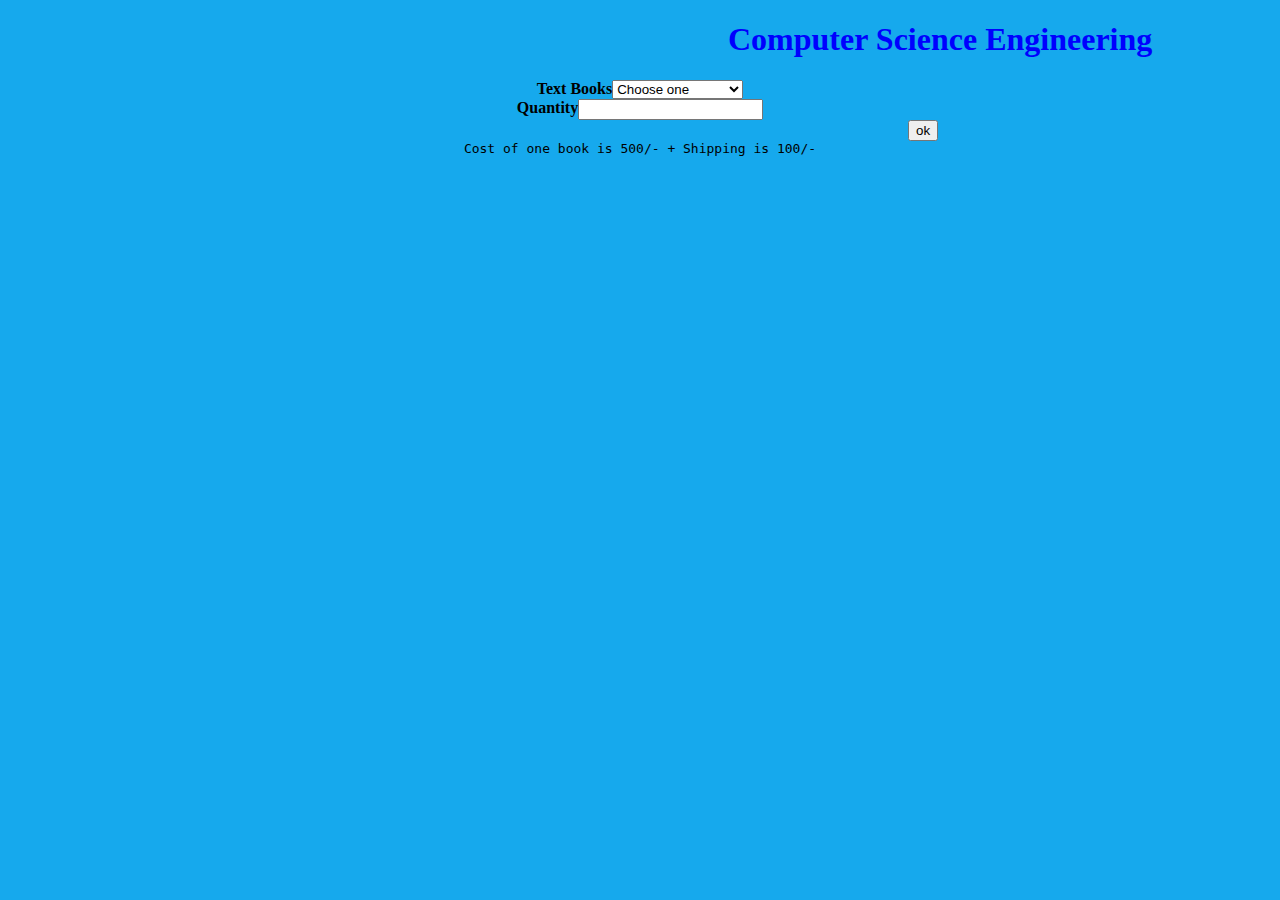
<file: cse.html>
<!DOCTYPE html>
<html lang="en">
<head>
    <title>CSE</title>
</head>
<style>
    .cse{
        background-color: rgb(22, 169, 237);
    }
    .sci{
        display:flex;
        justify-content: center;
    }
    #head1{
        color:blue;
        margin-left: 80vb;
        font-size: xx-large;
    }
    button{
        margin-left: 100vb;
    }
</style>
<body class="cse">
    <h1 id="head1">Computer Science Engineering</h1>
    <form action="">
        <div class="sci">
            <b>Text Books</b><select name="" id="">
               <option value="">Choose one</option>
               <option value="male">Web Technology</option>
               <option value="female">DBMS</option> 
               <option value="other">Probability & Stats</option>
               </select>
        </div>
        <div class="sci">
         <b>   Quantity </b><input type="number" id="quantity" name="quantity">
        </div>
        <button>ok</button>
    </form>
    <tt class="sci">Cost of one book is 500/- + Shipping is 100/-</tt>
</body>
</html>
</file>
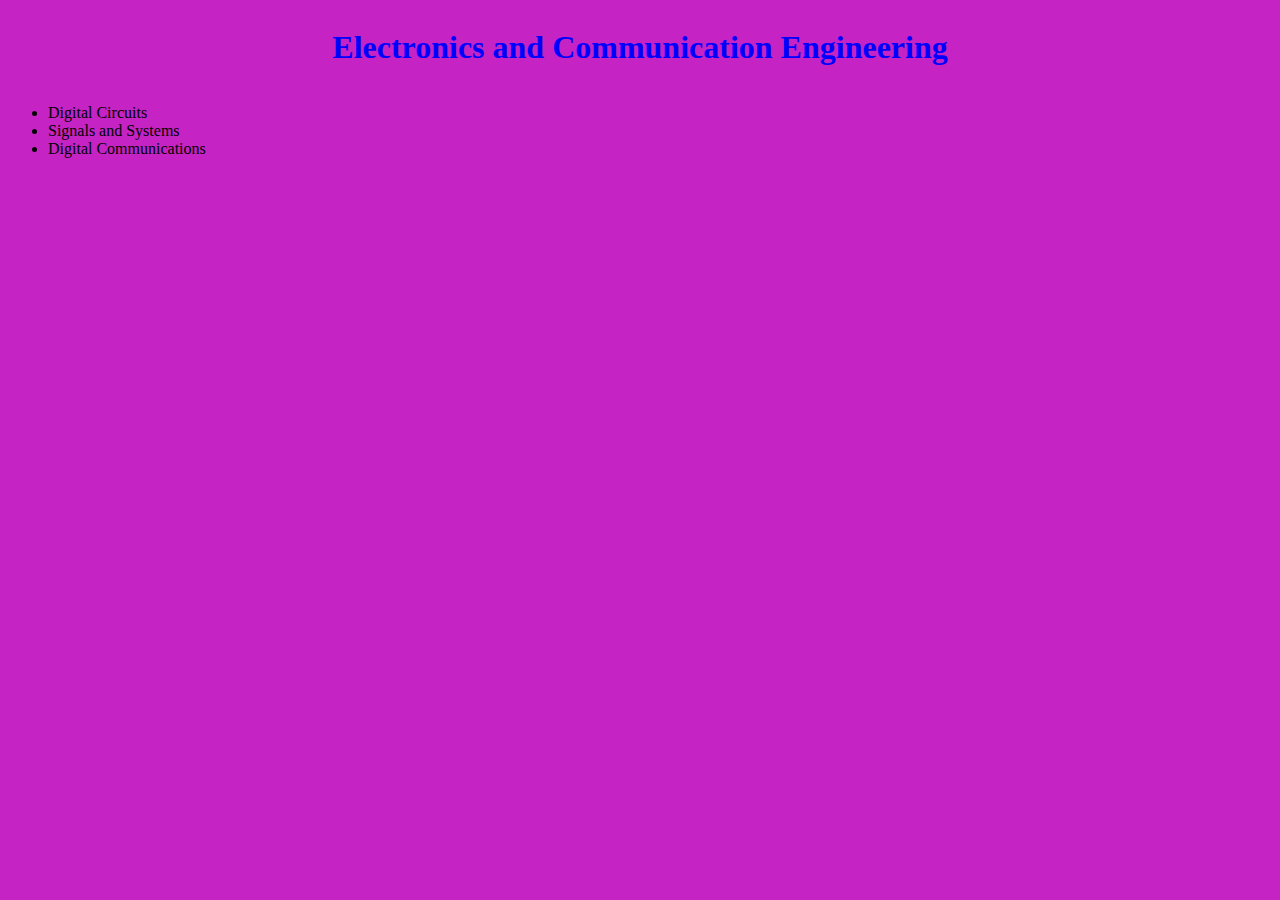
<file: ece.html>
<!DOCTYPE html>
<html lang="en">
<head>
    <title>ECE</title>
</head>
<style>
    .ece{
        background-color:rgb(197, 35, 195);
        display: flex;
        flex-direction: column;
    }
    #head2{
        color:blue;
        display: flex;
        justify-content: center;
    }
</style>
    <body class="ece">
        <h1  id="head2">Electronics and Communication Engineering</h1>
    <ul type="disc">
        <li>Digital Circuits</li>
        <li>Signals and Systems</li>
        <li>Digital Communications</li>
    </ul>
</body>
</html>
</file>
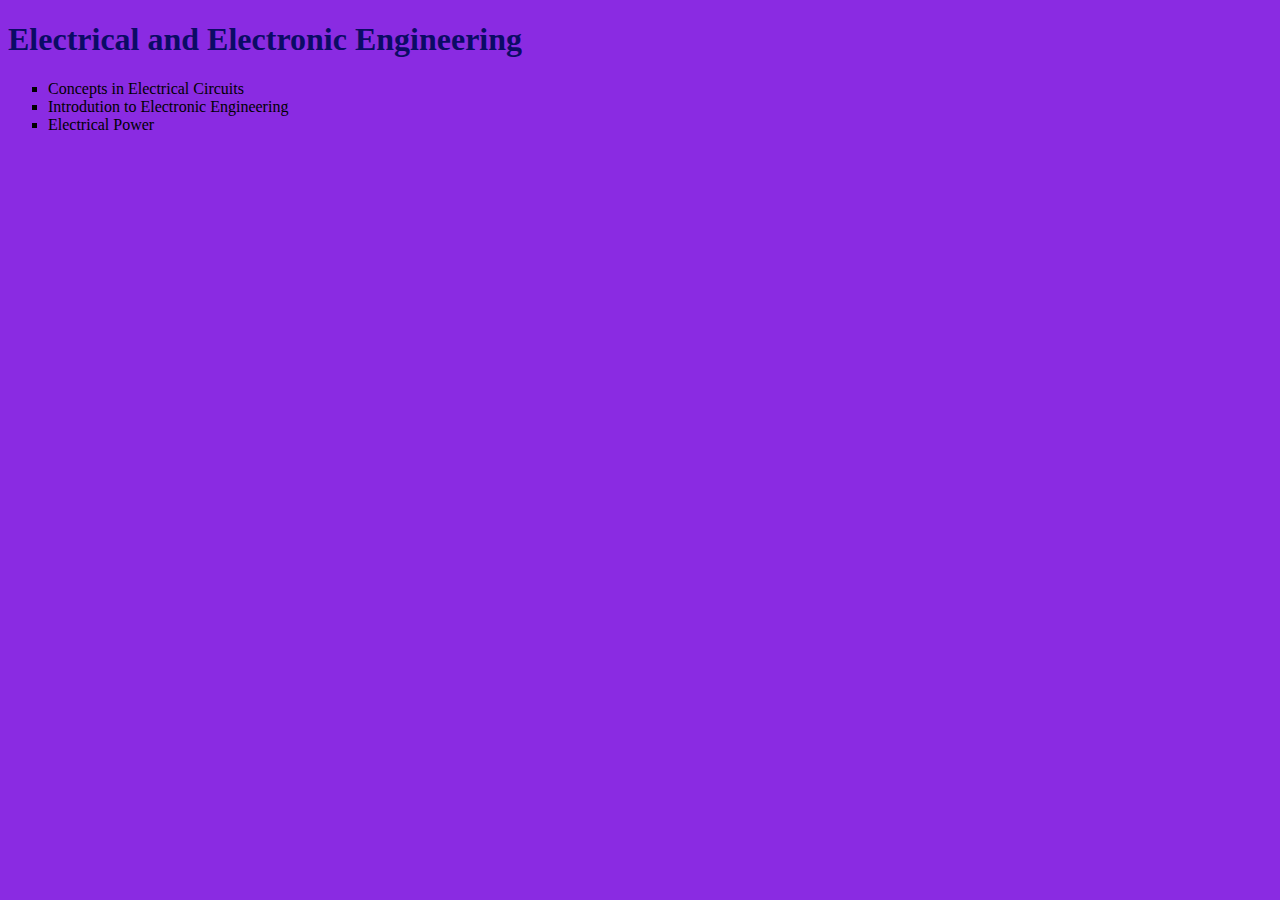
<file: eee.html>
<!DOCTYPE html>
<html lang="en">
<head>
    <title>EEE</title>
</head>
<style>
    .eee{
        background-color: blueviolet;
    }
    #head3{
        color:rgb(11, 11, 101);
    }
</style>
<body class="eee">
    <h1 id="head3">Electrical and Electronic Engineering</h1>
    <ul type="square">
        <li>Concepts in Electrical Circuits</li>
        <li>Introdution to Electronic Engineering</li>
        <li>Electrical Power</li>
    </ul>
</body>
</html>
</file>
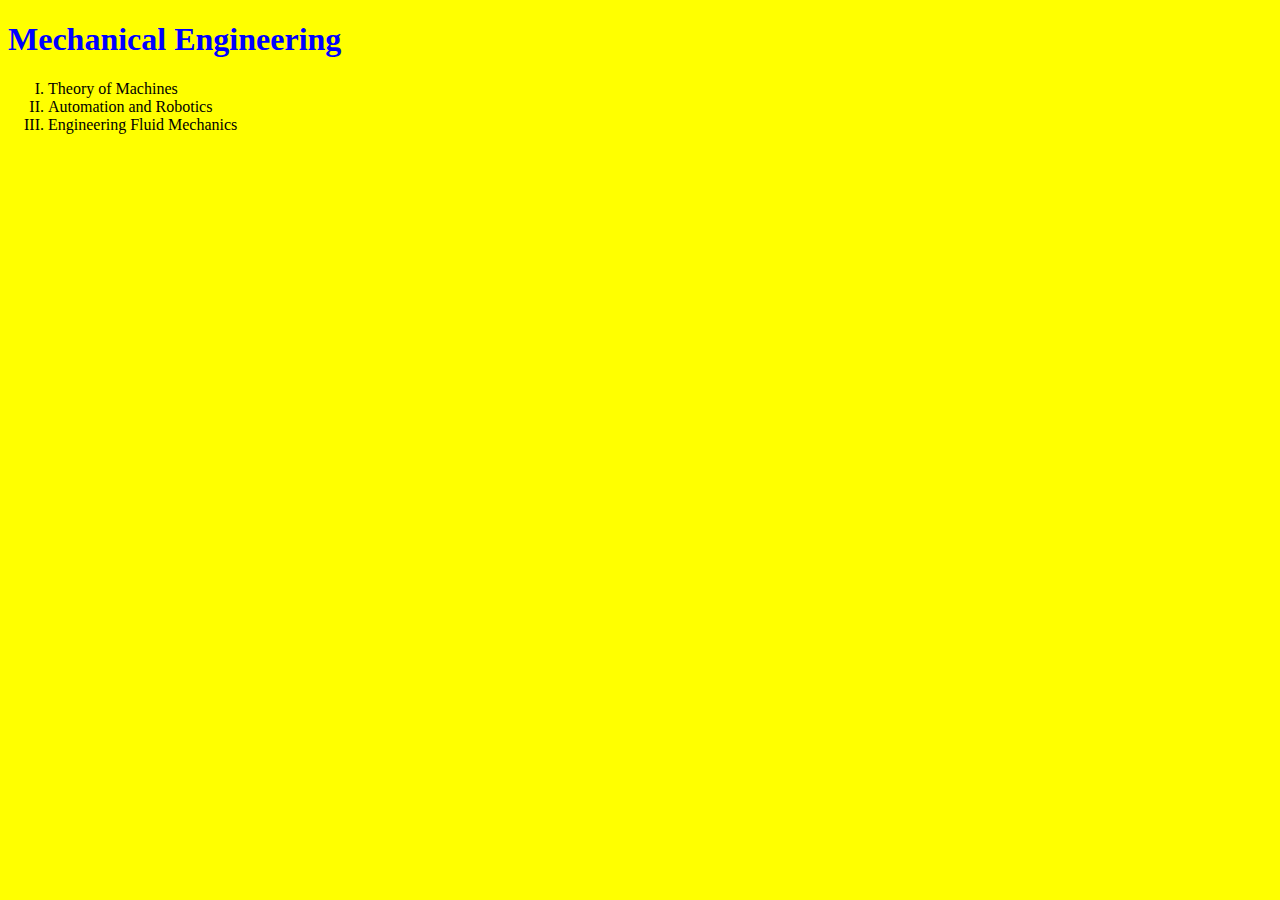
<file: mech.html>
<!DOCTYPE html>
<html lang="en">
<head>
    <title>MECH</title>
</head>
<style>
    #head4{
        color:blue;
    }
    .mech{
        background-color:yellow;

    }
</style>
<body class="mech">
    <h1 id="head4">Mechanical Engineering</h1>
    <ol type="I">
    <li>Theory of Machines</li>
    <li>Automation and Robotics</li>
    <li>Engineering Fluid Mechanics</li>    
    </ol>
</body>
</html>
</file>
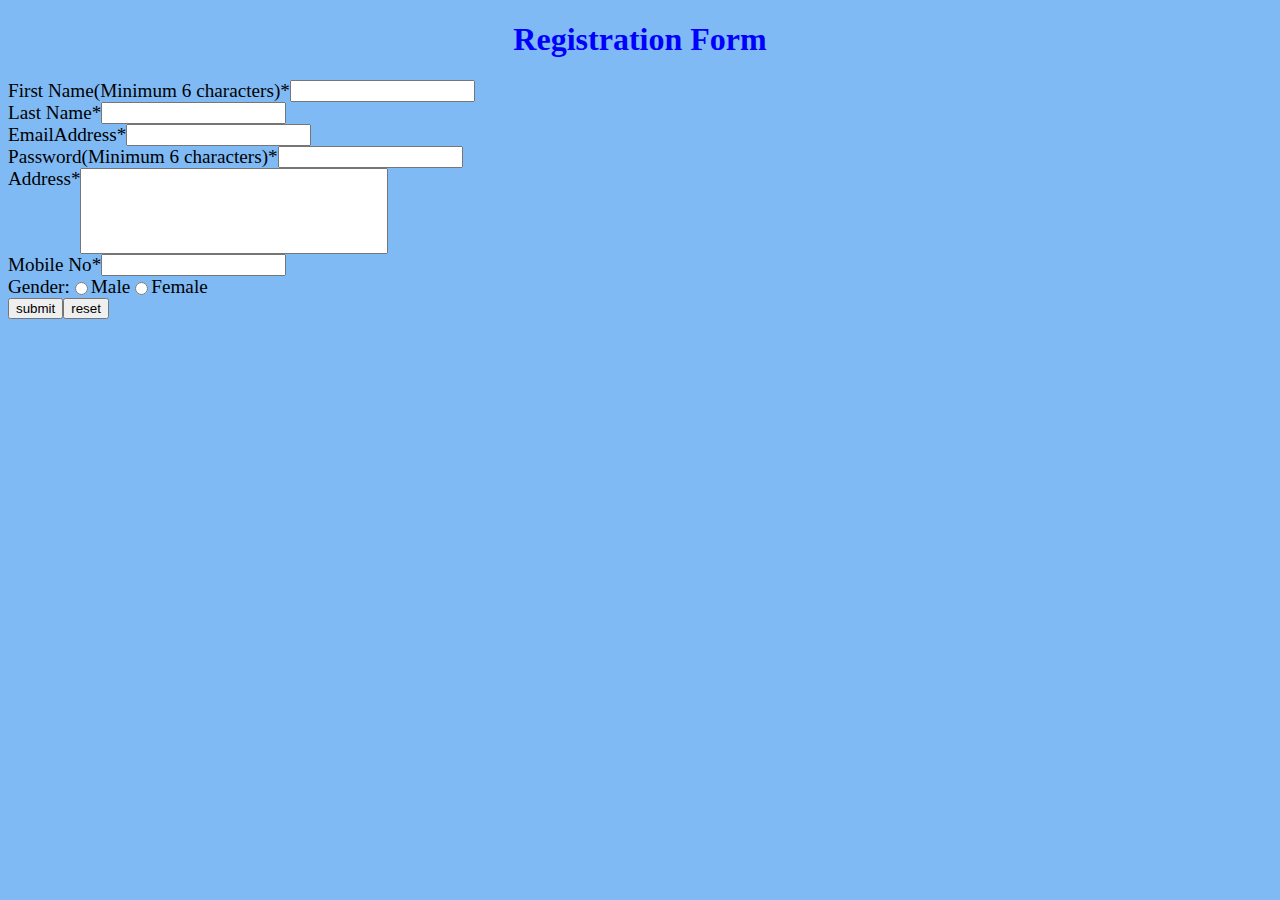
<file: register.html>
<!DOCTYPE html>
<html lang="en">
<head>
    <title>Register Page</title>
    <style>
        body{
            background-color: rgb(127, 186, 245);
        }
        #regi{
            display:flex;
            justify-content: center;
            color:blue;
        }
        .reg{
            font-size: larger;
            display:flex;
            justify-content:flex-start;
        }
    </style>
    <script>
        function Validateform(){
            var firstname=document.getElementsById("fname").value;
            var email=document.getElementsById("email").value;
            var password=document.getElementsById("password").value;
    if(firstname.length <= 6){
alert("Minimum 6 characters should be entered");
return false;
    } 
    if(!email.match(/[a-z]+@gmail.com/)){
        alert("Enter a valid Email ID");
        return false;
    }
    if(password.length > 6)
    {
        alert("MInimum of 6 characters should be entered");
        return false;
    }
    return true;

        }
    </script>
</head>

<body class="registers">
    <h1 id="regi">Registration Form</h1>
    <form onsubmit="return Validateform()">
    <div class="reg">
        <label for="fname">First Name(Minimum 6 characters)*</label>
        <input type="text" id="fname" name="fname">
    </div>
    <div class="reg">
        <label for="lname">Last Name*</label>
        <input type="text">
    </div>
    <div class="reg">
        <label for="email">EmailAddress*</label>
        <input type="text" id="email" name="email">
    </div>
    <div class="reg">
        <label for="password">Password(Minimum 6 characters)*</label>
        <input type="text" id="password" name="password">
    </div>
    <div class="reg" >
        <label for="address">Address*</label>
        <input type="text" style="height: 80px; width:300px;">
    </div>
    <div class="reg">
        <label for="mobile">Mobile No*</label>
        <input type="phone number">
    </div>
    <div class="reg" id="gender">

        <label for="gender">Gender:</label>
        <input type="radio" id="male" name="gender" value="male">
  <label for="male">Male</label>
  <input type="radio" id="female" name="gender" value="female">
  <label for="female">Female</label>

    </div>
    <div class="reg" id="reg3">
        <input type="submit" value="submit">
        <input type="reset" value="reset">
    </div>
    </form>
</body>
</html>
</file>
